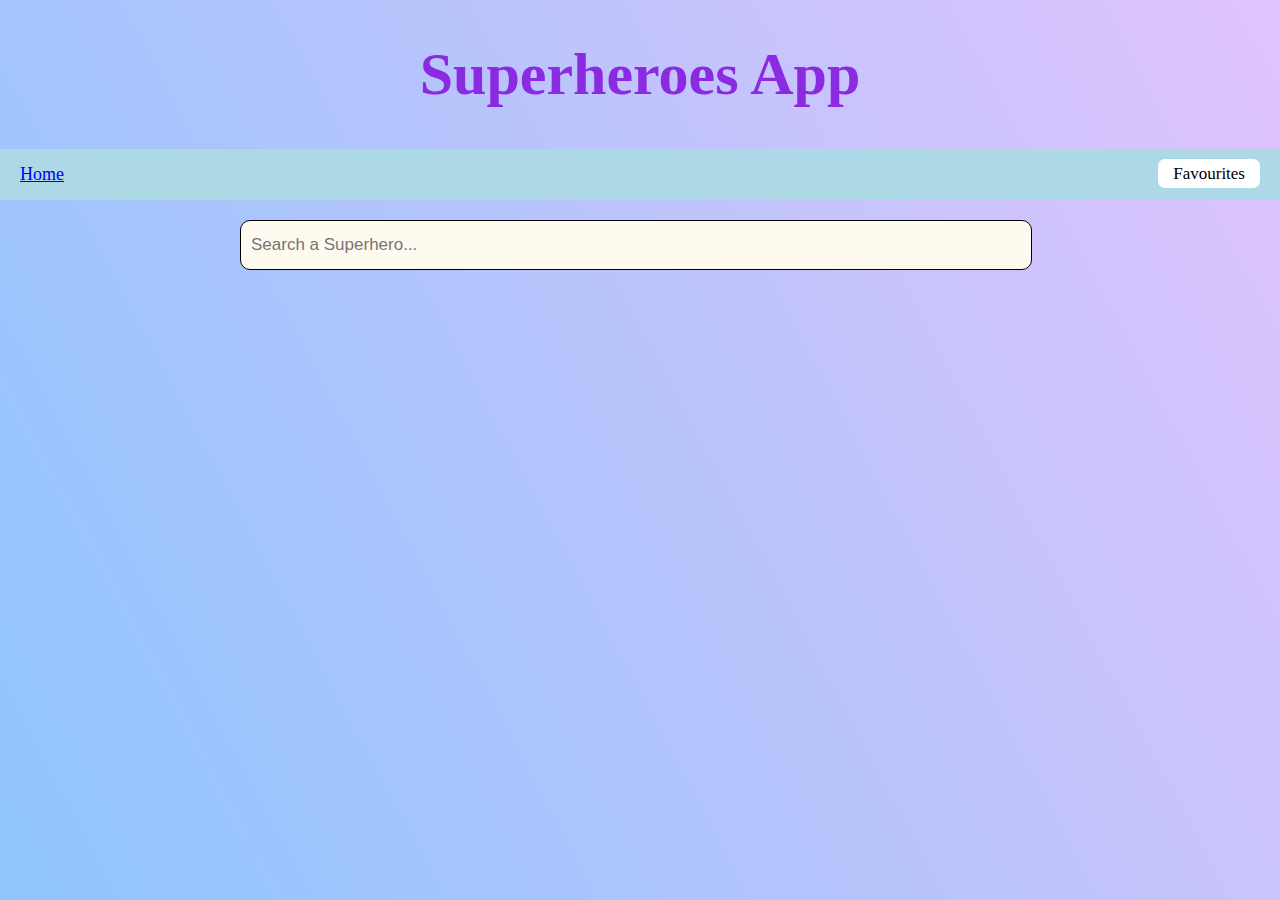
<file: index.html>
<!DOCTYPE html>
<html lang="en">
  <head>
      <meta charset="UTF-8" />
      <meta name="viewport" content="width=device-width, initial-scale=1.0" />
      <link href="https://fonts.googleapis.com/css2?family=Poppins&display=swap" rel="stylesheet"/>
      <link href="css/styles.css" rel="stylesheet" />
      <title>Superhero</title>
  </head>
  <body>
      <!--div section for head-->
      <div class="head">
          <h1> Superheroes App</h1>
      </div>
      <!--navigation bar-->
      <nav>
          <div class="left">
              <a href="./superheroDetails.html">Home</a>
          </div>
          <div class="right">
              <a href="./favourites.html" class="link">Favourites</a>
          </div>
      </nav>
      <!--main body to search superhero-->
      <main id="main">
          <input type="search" id="search" placeholder="Search a Superhero..." autocomplete="off"/>
          <div class="load"></div>
          <ul id="search-results-list">
          </ul>
      </main>
      <!--including java script files-->
      <div id="list"></div>
      <script src="./js/forAll.js"></script>
      <script src="./js/index.js"></script>
      <script>Main.init();</script>
  </body>
</html>
</file>
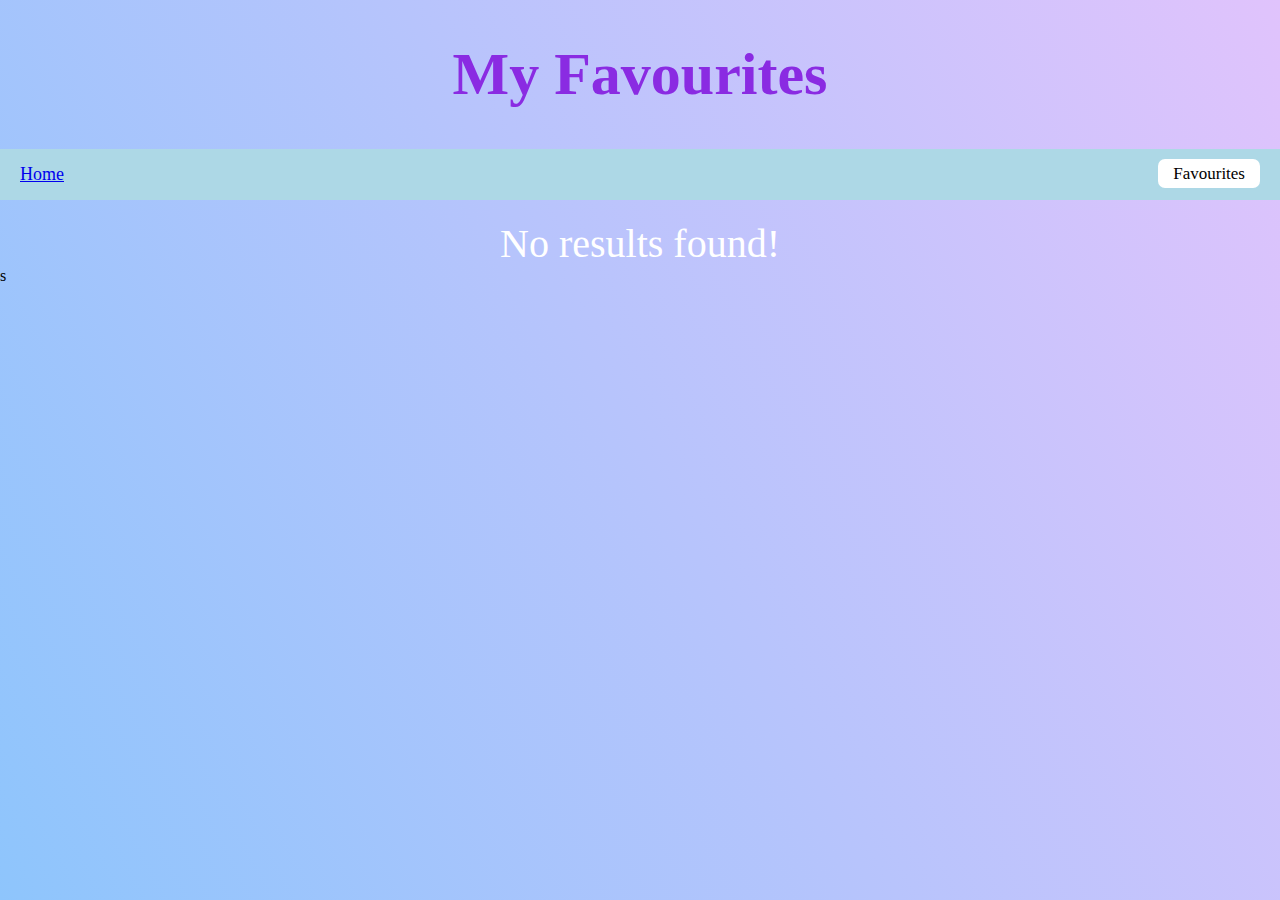
<file: favourites.html>
<!DOCTYPE html>
<html lang="en">
    <head>
        <meta charset="UTF-8" />
        <meta name="viewport" content="width=device-width, initial-scale=1.0" />
        <link href="https://fonts.googleapis.com/css2?family=Poppins&display=swap" rel="stylesheet"/>
        <link href="css/styles.css" rel="stylesheet" />
        <title>Favourites</title>
    </head>
    <body>
        <!--div section for head-->
        <div class="head">
            <h1>My Favourites</h1>
        </div>

        <!--div section for navigation bar-->
        <nav>
            <div class="left">
                <a href="./index.html">Home</a>
            </div>
            <div class="right">
                <a href="./favourites.html" class="link">Favourites</a>
            </div>
        </nav>

        <!--main body to show the list of superhero in favourites-->
        <main id="main">
            <div class="load"></div>
            <ul id="search-results-list"></ul>
        </main>

        <!--including javascripts files-->s
        <div id="list"></div>
        <script src="./js/forAll.js"></script>
        <script src="./js/favourites.js"></script>
        <script>Favourites.init();</script>
    </body>
</html>
</file>
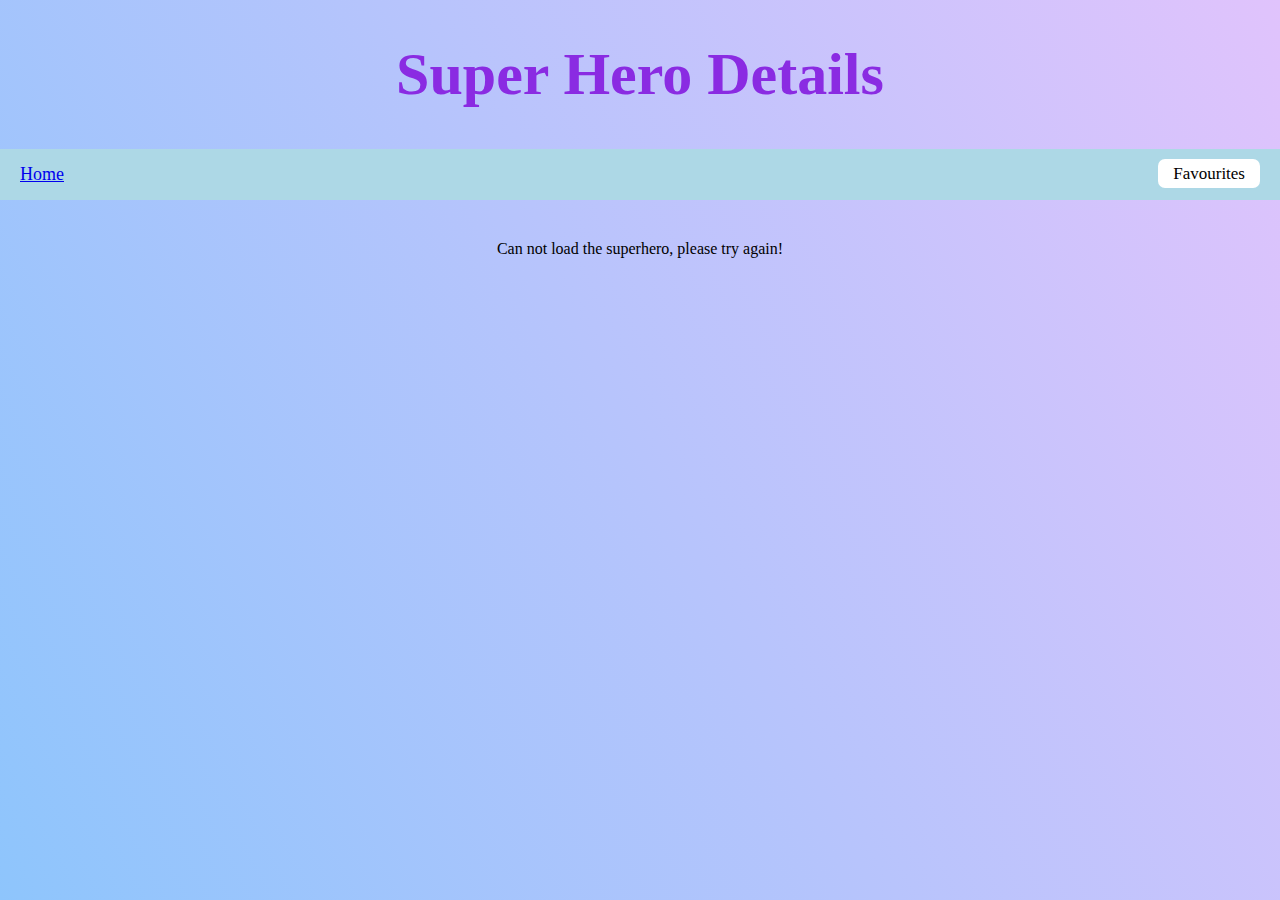
<file: superheroDetails.html>
<!DOCTYPE html>
<html lang="en">
    <head>
        <meta charset="UTF-8" />
        <meta name="viewport" content="width=device-width, initial-scale=1.0" />
        <link href="https://fonts.googleapis.com/css2?family=Poppins&display=swap" rel="stylesheet"/>
        <link href="css/styles.css" rel="stylesheet" />
        <title>Superhero</title>
    </head>
    <body>
        <!--div section for head-->
        <div class="head">
            <h1>Super Hero Details</h1>
        </div>

        <!--div section for navigation bar-->
        <nav>
            <div class="left">
                <a href="./index.html">Home</a>
            </div>
            <div class="right">
                <a href="./favourites.html" class="link">Favourites</a>
            </div>
        </nav>

        <!--section to print the details of superhero-->
        <div class="load"></div>
        <div class="super-hero-detail"></div>

        <!--including java scripts file-->
        <div id="list"></div>
        <script src="./js/forAll.js"></script>
        <script src="./js/superHeroDetals.js"></script>
        <script>SuperHero.init();</script>
    </body>
</html>
</file>
<file: css/styles.css>
/*to style the html page*/
html {
  height: 100%;
}
body {
  background: #0B243B;
  margin: 0;
  background-image: linear-gradient(62deg, #8EC5FC 0%, #E0C3FC 100%);
}

/*to style the head section*/
.head{
  font-size:30px;
  text-align: center;
  border-bottom:2px solid repeating-radial-gradient();
  color:blueviolet;
}

/*to style the navigation section*/
nav {
  background:lightblue;
  border-bottom: 1px solid repeating-radial-gradient();
  display: flex;
  justify-content: space-between;
  padding: 15px 20px;
}
nav .left {
  font-size: 18px;
  font-family:cursive;
}

/*to style the link section*/
.link {
  text-decoration: none;
  font-size: 17px;
  padding: 5px 15px;
  border-radius: 7px;
  background: #fff;
  color: #000;
}
.link:hover {
  background: #f1f1f1;
}

/*to style the main section*/
#main {
  width: 800px;
  margin: 0 auto;
  margin-top: 20px;
}

/*to style the search section*/
#search {
  width: 99%;
  border: 1.9px solid black;
  height: 50px;
  font-size: 17px;
  padding: 5px 10px;
  border-radius: 10px;
  background-color:floralwhite;
}

/*to style the load section*/
.load {
  border: 10px solid;
  width: 70px;
  height: 70px;
  border-radius: 50%;
  border-color: black transparent transparent;
  margin: 0 auto;
  margin-top: 20px;
  display: none;
}

/*to style the list section to be displayed after search*/
ul {
  margin: 0;
  padding: 0;
  list-style-type: none;
}
.search-result {
  display: flex;
  margin-top: 10px;
  border: 1px solid #e5e5e5;
  height: 310px;
  background-color: lightgray;
}
.search-left img {
  height: 310px;
}
.search-right {
  padding-left: 20px;
  padding-top: 10px;
  position: relative;
}
.search-right a {
  text-decoration: none;
  color: #000;
}
.search-right a:hover {
  text-decoration: underline;
}
.name {
  font-size: 30px;
}
.full-name {
  font-size: 20px;
}
.address {
  color: gray;
  font-size: 17px;
}
.aliases {
  color: gray;
  font-size: 17px;
}
.alter-egos {
  color: gray;
  font-size: 17px;
}
.first-app {
  color: gray;
  font-size: 17px;
}
.publisher {
  color: gray;
  font-size: 17px;
}
.alignment{
  color: gray;
  font-size: 17px;
}

/*to style the btn section*/
.btn {
  margin-top: 20px;
  color: #fff;
  outline: none;
  border: none;
  padding: 6px;
  border-radius: 2px;
  display:right;
}
.btn:hover {
  cursor: pointer;
}
/*to style the add to favourite section*/
.add-to-fav {
  margin-top: 20px;
  background: #A9F5E1;
  color:black;
}
.add-to-fav:hover{
  background: #04B4AE;
  color:white;
}
/*to style the remove from favourite section*/
.remove-from-fav {
  margin-top: 20px;
  background: #FAAC58;
  color:black;
}
.remove-from-fav:hover{
  background: #FF4000;
  color:white;
}
#list {
  position: fixed;
  font-size: 40px;
  top: 50%;
  right: 30%;
  color: white;
  background: orange;
  padding: 10px 20px;
  border-radius: 5px;
  display: none;
}
.list-error {
  background: #DF3A01;
}
.list-success {
  background: #8bc34a;
}

/*to style the page where details of superhero is to be displayed*/
.super-hero-detail {
  display: flex;
  flex-direction: column;
  justify-content: center;
  align-items: center;
  width: 434px;
  padding: 20px;
  margin: 0 auto;
  margin-bottom: 50px;
  margin-top: 20px;
  background: repeating-linear-gradient();
}
.super-hero-detail img {
  height: 300px;
}
.super-hero-detail h1,
.super-hero-detail h3 {
  margin: 0;
}
.super-hero-detail .power-stats div {
  border: 1px solid black;
  padding: 5px 20px;
  margin-top: 10px;
  display: flex;
  justify-content: space-between;
  width: 200px;
}
.no-results {
  background: gray;
  color: white;
  padding: 10px;
  border-radius: 3px;
  margin-top: 20px;
}
.noresult{
  color:white;
  font-size:40px;
  text-align: center;
}
</file>
